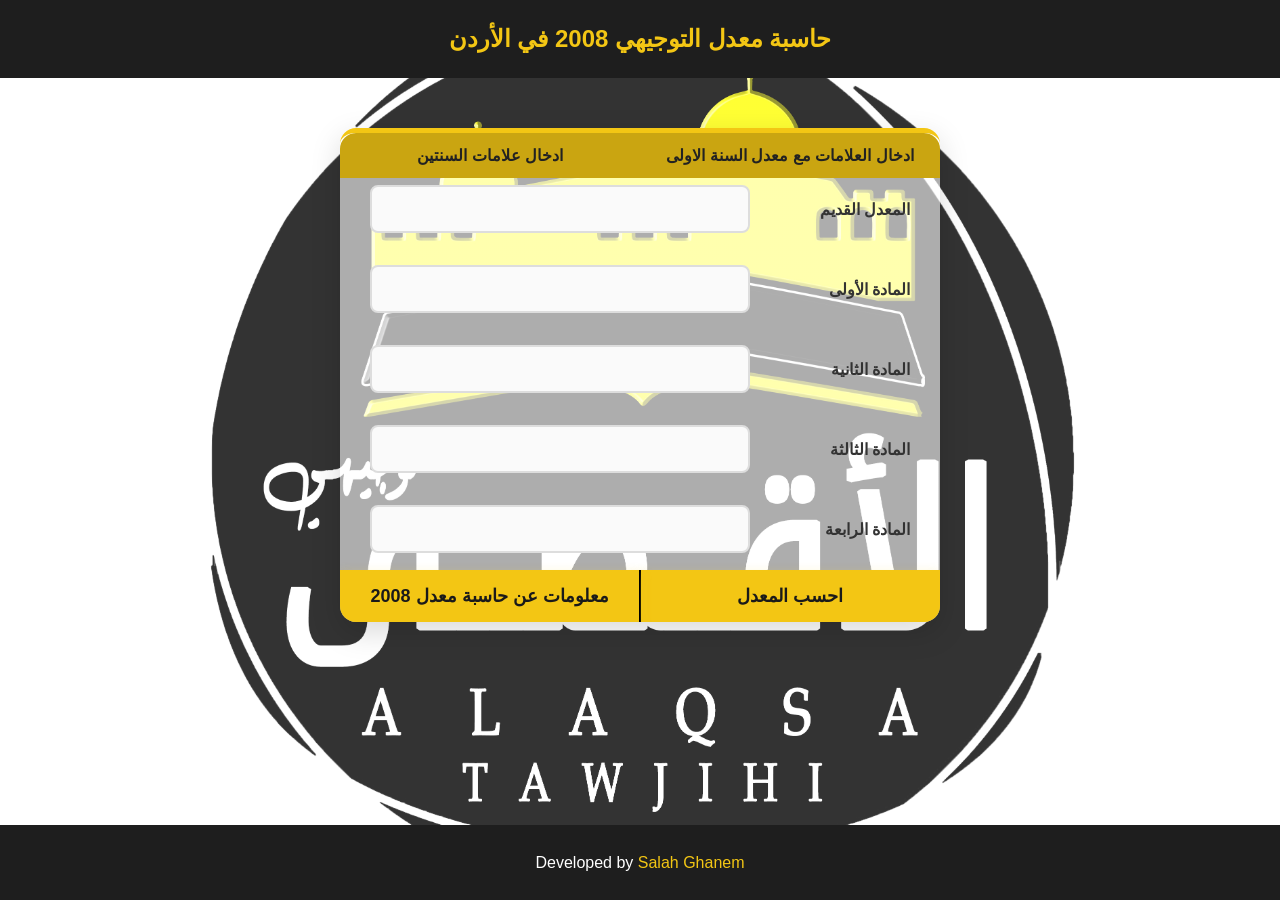
<file: index.html>
<!doctype html>
<html lang="ar" dir="rtl">
  <head>
    <meta charset="UTF-8" />

    <meta name="viewport" content="width=device-width, initial-scale=1.0" />

    <!-- =====================================================
     SEO الأساسي
     ===================================================== -->

    <title>حاسبة معدل التوجيهي 2008 في الأردن | مكتبة الأقصى</title>

    <meta
      name="description"
      content="حاسبة معدل التوجيهي 2008 في الأردن من مكتبة الأقصى. احسب معدل جيل 2008 بسهولة باستخدام المعدل القديم وعلامات المواد واحصل على المعدل النهائي."
    />

    <meta name="author" content="مكتبة الأقصى" />

    <meta name="robots" content="index, follow, max-image-preview:large" />

    <meta name="googlebot" content="index, follow" />

    <meta name="language" content="Arabic" />

    <meta name="theme-color" content="#1e1e1e" />

    <meta http-equiv="content-language" content="ar" />

    <!-- =====================================================
     الرابط الأساسي
     ===================================================== -->

    <link rel="canonical" href="https://alaqsalibrary.github.io/Mark2008/" />

    <!-- =====================================================
     Favicon
     ===================================================== -->

    <link rel="icon" type="image/png" href="src/logo.png" />

    <link rel="apple-touch-icon" href="src/logo.png" />

    <!-- =====================================================
     Open Graph
     ===================================================== -->

    <meta property="og:type" content="website" />

    <meta property="og:locale" content="ar_JO" />

    <meta property="og:site_name" content="مكتبة الأقصى" />

    <meta
      property="og:title"
      content="حاسبة معدل التوجيهي 2008 في الأردن | مكتبة الأقصى"
    />

    <meta
      property="og:description"
      content="احسب معدل جيل 2008 ومعدل التوجيهي في الأردن بسهولة وسرعة باستخدام حاسبة مكتبة الأقصى."
    />

    <meta
      property="og:url"
      content="https://alaqsalibrary.github.io/Mark2008/"
    />

    <meta
      property="og:image"
      content="https://alaqsalibrary.github.io/Mark2008/src/logo.png"
    />

    <meta
      property="og:image:alt"
      content="حاسبة معدل التوجيهي 2008 - مكتبة الأقصى"
    />

    <!-- =====================================================
     Twitter
     ===================================================== -->

    <meta name="twitter:card" content="summary_large_image" />

    <meta name="twitter:title" content="حاسبة معدل التوجيهي 2008 في الأردن" />

    <meta
      name="twitter:description"
      content="حاسبة معدل جيل 2008 من مكتبة الأقصى لحساب المعدل النهائي بسهولة."
    />

    <meta
      name="twitter:image"
      content="https://alaqsalibrary.github.io/Mark2008/src/logo.png"
    />

    <!-- =====================================================
     CSS
     ===================================================== -->

    <link rel="stylesheet" href="css/form.css" />

    <!-- =====================================================
     Structured Data - WebApplication
     ===================================================== -->

    <script type="application/ld+json">
      {
        "@context": "https://schema.org",
        "@type": "WebApplication",
        "name": "حاسبة معدل التوجيهي 2008",
        "alternateName": [
          "حاسبة معدل 2008",
          "حساب معدل جيل 2008",
          "حاسبة معدل التوجيهي",
          "حساب معدل التوجيهي في الأردن"
        ],
        "url": "https://alaqsalibrary.github.io/Mark2008/",
        "description": "حاسبة إلكترونية لحساب معدل التوجيهي وجيل 2008 في الأردن.",
        "applicationCategory": "EducationalApplication",
        "applicationSubCategory": "Grade Calculator",
        "operatingSystem": "All",
        "browserRequirements": "Requires JavaScript",
        "inLanguage": "ar-JO",
        "isAccessibleForFree": true,
        "offers": {
          "@type": "Offer",
          "price": "0",
          "priceCurrency": "JOD"
        },
        "author": {
          "@type": "Organization",
          "name": "مكتبة الأقصى"
        },
        "publisher": {
          "@type": "Organization",
          "name": "مكتبة الأقصى"
        }
      }
    </script>

    <!-- =====================================================
     Structured Data - WebSite
     ===================================================== -->

    <script type="application/ld+json">
      {
        "@context": "https://schema.org",
        "@type": "WebSite",
        "name": "مكتبة الأقصى",
        "url": "https://alaqsalibrary.github.io/",
        "inLanguage": "ar-JO",
        "publisher": {
          "@type": "Organization",
          "name": "مكتبة الأقصى"
        }
      }
    </script>

    <!-- =====================================================
     Structured Data - Organization
     ===================================================== -->

    <script type="application/ld+json">
      {
        "@context": "https://schema.org",
        "@type": "Organization",
        "name": "مكتبة الأقصى",
        "url": "https://alaqsalibrary.github.io/",
        "logo": "https://alaqsalibrary.github.io/Mark2008/src/logo.png"
      }
    </script>

    <!-- =====================================================
     Structured Data - FAQ
     ===================================================== -->

    <script type="application/ld+json">
      {
        "@context": "https://schema.org",
        "@type": "FAQPage",
        "mainEntity": [
          {
            "@type": "Question",
            "name": "ما هي حاسبة معدل 2008؟",
            "acceptedAnswer": {
              "@type": "Answer",
              "text": "حاسبة معدل 2008 هي أداة إلكترونية تساعد طلبة جيل 2008 في الأردن على إدخال العلامات المطلوبة وحساب المعدل النهائي بسهولة."
            }
          },
          {
            "@type": "Question",
            "name": "كيف أحسب معدل التوجيهي 2008؟",
            "acceptedAnswer": {
              "@type": "Answer",
              "text": "يمكن حساب معدل التوجيهي 2008 من خلال إدخال المعدل والعلامات المطلوبة في الحاسبة ثم الضغط على زر احسب المعدل للحصول على النتيجة."
            }
          },
          {
            "@type": "Question",
            "name": "هل حاسبة معدل جيل 2008 مجانية؟",
            "acceptedAnswer": {
              "@type": "Answer",
              "text": "نعم، حاسبة معدل جيل 2008 من مكتبة الأقصى متاحة للاستخدام مجانًا عبر الإنترنت."
            }
          },
          {
            "@type": "Question",
            "name": "هل تعمل حاسبة معدل 2008 على الهاتف؟",
            "acceptedAnswer": {
              "@type": "Answer",
              "text": "نعم، يمكن استخدام حاسبة معدل 2008 من الهاتف أو الحاسوب مباشرة من خلال متصفح الإنترنت."
            }
          }
        ]
      }
    </script>
  </head>

  <body>
    <header>
      <h1>حاسبة معدل التوجيهي 2008 في الأردن</h1>
    </header>

    <!-- =====================================================
   MAIN
   ===================================================== -->

    <main role="main">
      <!-- ===================================================
     الحاسبة الأساسية
     =================================================== -->

      <section class="calculator" aria-label="حاسبة معدل التوجيهي 2008">
        <div class="mark_change">
          <div
            id="with_old"
            role="button"
            tabindex="0"
            aria-label="حساب المعدل باستخدام معدل السنة الأولى"
          >
            <h2>ادخال العلامات مع معدل السنة الاولى</h2>
          </div>

          <div
            id="without_old"
            role="button"
            tabindex="0"
            aria-label="حساب المعدل باستخدام علامات السنتين"
          >
            <h2>ادخال علامات السنتين</h2>
          </div>
        </div>

        <!-- =================================================
       النموذج الأول
       ================================================= -->

        <div id="form-container">
          <div class="row">
            <label for="old"> المعدل القديم </label>

            <input
              type="number"
              id="old"
              aria-label="المعدل القديم"
              inputmode="numeric"
              min="0"
              max="30"
              step="1"
              autocomplete="off"
              class="inputNumber"
            />
          </div>

          <div class="row">
            <label for="nu1"> المادة الأولى </label>

            <input
              type="number"
              id="nu1"
              aria-label="المادة الأولى"
              inputmode="numeric"
              min="0"
              max="175"
              step="1"
              autocomplete="off"
              class="inputNumber"
            />
          </div>

          <div class="row">
            <label for="nu2"> المادة الثانية </label>

            <input
              type="number"
              id="nu2"
              aria-label="المادة الثانية"
              inputmode="numeric"
              min="0"
              max="175"
              step="1"
              autocomplete="off"
              class="inputNumber"
            />
          </div>

          <div class="row">
            <label for="nu3"> المادة الثالثة </label>

            <input
              type="number"
              id="nu3"
              aria-label="المادة الثالثة"
              inputmode="numeric"
              min="0"
              max="175"
              step="1"
              autocomplete="off"
              class="inputNumber"
            />
          </div>

          <div class="row">
            <label for="nu4"> المادة الرابعة </label>

            <input
              type="number"
              id="nu4"
              aria-label="المادة الرابعة"
              inputmode="numeric"
              min="0"
              max="175"
              step="1"
              autocomplete="off"
              class="inputNumber"
            />
          </div>
        </div>

        <!-- =================================================
       نموذج السنتين
       ================================================= -->

        <div id="form-with">
          <div class="first">
            <h3>علامات السنة الاولى</h3>

            <div class="row1">
              <label for="n14"> دين </label>

              <input
                type="number"
                id="n14"
                aria-label="علامة التربية الإسلامية"
                inputmode="numeric"
                min="0"
                max="60"
                step="1"
                autocomplete="off"
              />
            </div>

            <div class="row1">
              <label for="n13"> عربي </label>

              <input
                type="number"
                id="n13"
                aria-label="علامة اللغة العربية"
                inputmode="numeric"
                min="0"
                max="100"
                step="1"
                autocomplete="off"
              />
            </div>

            <div class="row1">
              <label for="n11"> تاريخ </label>

              <input
                type="number"
                id="n11"
                aria-label="علامة تاريخ الأردن"
                inputmode="numeric"
                min="0"
                max="40"
                step="1"
                autocomplete="off"
              />
            </div>

            <div class="row1">
              <label for="n12"> انجليزي </label>

              <input
                type="number"
                id="n12"
                aria-label="علامة اللغة الإنجليزية"
                inputmode="numeric"
                min="0"
                max="100"
                step="1"
                autocomplete="off"
              />
            </div>
          </div>

          <div class="second">
            <h3>علامات السنة الثانية</h3>

            <div class="row1">
              <label for="n21"> مادة 1 </label>

              <input
                type="number"
                id="n21"
                aria-label="العلامة الأولى للسنة الثانية"
                inputmode="numeric"
                min="0"
                max="175"
                step="1"
                autocomplete="off"
              />
            </div>

            <div class="row1">
              <label for="n22"> مادة 2 </label>

              <input
                type="number"
                id="n22"
                aria-label="العلامة الثانية للسنة الثانية"
                inputmode="numeric"
                min="0"
                max="175"
                step="1"
                autocomplete="off"
              />
            </div>

            <div class="row1">
              <label for="n23"> مادة 3 </label>

              <input
                type="number"
                id="n23"
                aria-label="العلامة الثالثة للسنة الثانية"
                inputmode="numeric"
                min="0"
                max="175"
                step="1"
                autocomplete="off"
              />
            </div>

            <div class="row1">
              <label for="n24"> مادة 4 </label>

              <input
                type="number"
                id="n24"
                aria-label="العلامة الرابعة للسنة الثانية"
                inputmode="numeric"
                min="0"
                max="175"
                step="1"
                autocomplete="off"
              />
            </div>
          </div>
        </div>

        <!-- =================================================
       أزرار الحساب
       ================================================= -->

        <div class="btn-container">
          <button id="calcBtn" type="button">احسب المعدل</button>

          <button id="calcBtn1" type="button">احسب المعدل</button>

          <button
            id="seoInfoBtn"
            class="seo-info-btn"
            type="button"
            aria-haspopup="dialog"
            aria-controls="seoModal"
            aria-expanded="false"
          >
            معلومات عن حاسبة معدل 2008
          </button>
        </div>
      </section>

      <!-- ===================================================
     Overlay نتيجة الحساب
     =================================================== -->

      <div id="overlay" aria-hidden="true"></div>

      <!-- ===================================================
     Result
     =================================================== -->

      <section
        id="resultBox"
        role="dialog"
        aria-modal="true"
        aria-labelledby="resultTitle"
      >
        <button
          class="closeResult"
          onclick="closeResult()"
          type="button"
          aria-label="إغلاق نتيجة الحساب"
        >
          ×
        </button>

        <h2 id="resultTitle">نتيجة الاحتساب</h2>

        <p>
          المعدل القديم (30%) :
          <span id="oldResult"></span>
        </p>

        <p>
          المادة الأولى (17.5%) :
          <span id="r1"></span>
        </p>

        <p>
          المادة الثانية (17.5%) :
          <span id="r2"></span>
        </p>

        <p>
          المادة الثالثة (17.5%) :
          <span id="r3"></span>
        </p>

        <p>
          المادة الرابعة (17.5%) :
          <span id="r4"></span>
        </p>

        <hr />

        <h3>
          المعدل النهائي :
          <span id="finalResult"></span>
        </h3>
      </section>
    </main>

    <!-- =====================================================
   FOOTER
   ===================================================== -->

    <footer>
      <div class="footer-container">
        <div>
          Developed by

          <a
            href="https://salahghanem.github.io/portfolio/html/arabic.html"
            target="_blank"
            rel="author noopener"
          >
            Salah Ghanem
          </a>
        </div>
      </div>
    </footer>

    <!-- =====================================================
   SEO POPUP
   ===================================================== -->

    <div
      id="seoModal"
      class="seo-modal"
      role="dialog"
      aria-modal="true"
      aria-hidden="true"
      aria-labelledby="seoModalTitle"
    >
      <div id="seoModalOverlay" class="seo-modal-overlay"></div>

      <div class="seo-modal-content">
        <button
          id="seoModalClose"
          class="seo-modal-close"
          type="button"
          aria-label="إغلاق معلومات حاسبة معدل 2008"
        >
          ×
        </button>

        <article class="seo-modal-article">
          <h2 id="seoModalTitle">حاسبة معدل التوجيهي 2008 في الأردن</h2>

          <p>
            حاسبة معدل 2008 من مكتبة الأقصى هي أداة إلكترونية تساعد طلبة جيل
            2008 في الأردن على حساب معدل التوجيهي بسهولة وسرعة.
          </p>

          <h3>حاسبة معدل جيل 2008</h3>

          <p>
            تساعدك حاسبة معدل جيل 2008 على إدخال المعدل القديم وعلامات المواد
            المطلوبة والحصول على المعدل النهائي بطريقة سهلة وواضحة من الهاتف أو
            الحاسوب.
          </p>

          <h3>حساب معدل التوجيهي 2008</h3>

          <p>
            تم تصميم هذه الحاسبة لمساعدة طلبة الثانوية العامة في الأردن على حساب
            معدلهم باستخدام البيانات المطلوبة في نموذج الاحتساب.
          </p>

          <h3>كيفية استخدام حاسبة معدل 2008</h3>

          <ol>
            <li>اختر طريقة الاحتساب المناسبة.</li>

            <li>أدخل المعدل القديم أو العلامات المطلوبة.</li>

            <li>أدخل علامات المواد في الحقول المخصصة.</li>

            <li>اضغط على زر "احسب المعدل".</li>

            <li>ستظهر نتيجة الاحتساب والمعدل النهائي.</li>
          </ol>

          <h3>الأسئلة الشائعة حول حاسبة معدل 2008</h3>

          <div class="seo-modal-faq">
            <details>
              <summary>ما هي حاسبة معدل 2008؟</summary>

              <p>
                حاسبة معدل 2008 هي أداة إلكترونية تساعد طلبة جيل 2008 في الأردن
                على إدخال العلامات المطلوبة وحساب المعدل النهائي بسهولة.
              </p>
            </details>

            <details>
              <summary>كيف أحسب معدل التوجيهي 2008؟</summary>

              <p>
                أدخل البيانات والعلامات المطلوبة في الحاسبة ثم اضغط على زر "احسب
                المعدل" للحصول على النتيجة.
              </p>
            </details>

            <details>
              <summary>هل حاسبة معدل جيل 2008 مجانية؟</summary>

              <p>
                نعم، حاسبة معدل جيل 2008 من مكتبة الأقصى متاحة للاستخدام مجانًا
                عبر الإنترنت.
              </p>
            </details>

            <details>
              <summary>هل تعمل حاسبة معدل 2008 على الهاتف؟</summary>

              <p>
                نعم، يمكن استخدام الحاسبة على الهاتف أو الحاسوب من خلال متصفح
                الإنترنت.
              </p>
            </details>
          </div>

          <p class="seo-source-note">
            حاسبة معدل التوجيهي 2008 مقدمة من مكتبة الأقصى لمساعدة الطلبة على
            حساب المعدل إلكترونيًا.
          </p>
        </article>
      </div>
    </div>

    <!-- =====================================================
   JavaScript
   ===================================================== -->

    <script src="js/script.js"></script>
  </body>
</html>
</file>
<file: css/form.css>
* {
  box-sizing: border-box;
  font-family: "Tahoma", sans-serif;
}

html {
  height: 100%;
}

body {
  background:
    linear-gradient(rgba(255, 255, 255, 0.2), rgba(255, 255, 255, 0.2)),
    url("../src/logo.png") no-repeat center center fixed;

  background-size: contain;

  margin: 0;

  padding: 0;

  direction: rtl;

  color: #222222;

  min-height: 100vh;

  display: flex;

  flex-direction: column;
}

/* =========================================================
   HEADER
   ========================================================= */

header {
  display: flex;

  justify-content: center;

  align-items: center;

  width: 100%;

  background: #1e1e1e;

  color: #f3c614;

  padding: 20px;

  font-weight: bold;

  text-align: center;

  flex-shrink: 0;
}

header h1 {
  text-align: center;

  background: transparent;

  color: #f3c614;

  padding: 0;

  border-radius: 0;

  margin: 0;

  font-size: 24px;

  box-shadow: none;

  line-height: 1.6;
}

/* =========================================================
   MAIN
   ========================================================= */

main {
  flex: 1 0 auto;

  width: 100%;
}

/* =========================================================
   حاوية الحاسبة
   ========================================================= */

.calculator {
  width: 90%;

  max-width: 600px;

  margin: 50px auto;

  background: rgba(255, 255, 255, 0.6);

  border-radius: 16px;

  border-top: 5px solid #f3c614;

  box-shadow: 0 10px 30px rgba(0, 0, 0, 0.15);

  overflow: hidden;
}

/* =========================================================
   العناوين
   ========================================================= */

h1 {
  text-align: center;

  background: #1e1e1e;

  color: #f3c614;

  padding: 18px;

  border-radius: 10px;

  margin-top: 0;

  font-size: 24px;

  box-shadow: 0 4px 10px rgba(0, 0, 0, 0.1);
}

h3 {
  margin-top: 7px;

  margin-bottom: 7px;
}

/* =========================================================
   FORM
   ========================================================= */

#form-container {
  display: flex;

  flex-direction: column;

  gap: 18px;

  padding-bottom: 10px;
}

.row {
  display: flex;
  flex-direction: row;
  align-items: center;

  justify-content: center;

  gap: 10px;

  margin-left: 30px;

  margin-right: 30px;

  margin-top: 7px;

  margin-bottom: 7px;
  width: calc(100% - 60px);
}

.row label {
  width: 150px;

  font-weight: bold;

  color: #333333;

  font-size: 16px;
}

/* =========================================================
   INPUT
   ========================================================= */

input {
  flex: 1;

  height: 48px;

  border: 2px solid #dddddd;

  border-radius: 8px;

  padding: 10px 15px;

  font-size: 16px;

  transition:
    border-color 0.3s ease,
    background 0.3s ease,
    box-shadow 0.3s ease;

  background: #fafafa;

  min-width: 0;
}

input:focus {
  outline: none;

  border-color: #f3c614;

  background: #ffffff;

  box-shadow: 0 0 8px rgba(243, 198, 20, 0.3);
}

/* =========================================================
   إزالة أسهم Input Number
   ========================================================= */

/* Chrome / Edge / Safari / Opera */

input[type="number"]::-webkit-inner-spin-button,
input[type="number"]::-webkit-outer-spin-button {
  -webkit-appearance: none;

  appearance: none;

  margin: 0;
}

/* Firefox */

input[type="number"] {
  -moz-appearance: textfield;

  appearance: textfield;
}

/* =========================================================
   الأزرار الأساسية
   ========================================================= */

button {
  height: 52px;

  background: #f3c614;

  color: #1a1a1a;

  border: none;

  border-radius: 10px;

  font-size: 18px;

  font-weight: bold;

  cursor: pointer;

  transition:
    background 0.3s ease,
    color 0.3s ease,
    transform 0.3s ease,
    box-shadow 0.3s ease;

  box-shadow: 0 4px 12px rgba(243, 198, 20, 0.3);

  width: 100%;
}

button:hover {
  background: #1e1e1e;

  color: #f3c614;

  transform: translateY(-2px);

  box-shadow: 0 6px 15px rgba(0, 0, 0, 0.2);
}

/* =========================================================
   حاوية الأزرار
   ========================================================= */

.btn-container {
  display: flex;

  justify-content: center;

  align-items: center;

  flex-direction: row;

  width: 100%;
}

.btn-container > button {
  flex: 1;

  min-width: 0;
}

#calcBtn,
#calcBtn1 {
  border-left: 1px solid #000000;

  border-top-left-radius: 0;

  border-top-right-radius: 0;

  border-bottom-left-radius: 0;
}

/* =========================================================
   نتيجة الحساب
   ========================================================= */

#overlay {
  display: none;

  position: fixed;

  top: 0;

  left: 0;

  width: 100%;

  height: 100%;

  background: rgba(0, 0, 0, 0.75);

  backdrop-filter: blur(3px);

  z-index: 9998;
}

#resultBox {
  display: none;

  position: fixed;

  top: 50%;

  left: 50%;

  transform: translate(-50%, -50%);

  width: 90%;

  max-width: 500px;

  max-height: 90vh;

  overflow-y: auto;

  background: #ffffff;

  border: 3px solid #f3c614;

  border-radius: 20px;

  padding: 30px;

  z-index: 9999;

  box-shadow: 0 15px 40px rgba(0, 0, 0, 0.4);

  animation: show 0.3s cubic-bezier(0.18, 0.89, 0.32, 1.28);
}

#resultBox h2 {
  text-align: center;

  background: #1e1e1e;

  color: #f3c614;

  padding: 15px;

  border-radius: 10px;

  margin-top: 0;
}

#resultBox p {
  font-size: 18px;

  color: #333333;

  padding: 10px 5px;

  border-bottom: 1px dashed #eeeeee;

  margin: 0;

  display: flex;

  justify-content: space-between;

  gap: 10px;
}

#resultBox span {
  font-weight: bold;

  color: #1a1a1a;
}

#resultBox h3 {
  text-align: center;

  background: #f3c614;

  color: #1a1a1a;

  padding: 15px;

  border-radius: 10px;

  font-size: 22px;

  margin-bottom: 0;
}

/* =========================================================
   زر إغلاق النتيجة
   ========================================================= */

.closeResult {
  position: absolute;

  left: 15px;

  top: 15px;

  width: 38px;

  height: 38px;

  border-radius: 50%;

  background: #1e1e1e;

  color: #f3c614;

  font-size: 22px;

  line-height: 1;

  display: flex;

  align-items: center;

  justify-content: center;

  padding: 0;

  box-shadow: none;
}

.closeResult:hover {
  background: #e74c3c;

  color: #ffffff;

  transform: none;

  box-shadow: none;
}

/* =========================================================
   Animation
   ========================================================= */

@keyframes show {
  from {
    opacity: 0;

    transform: translate(-50%, -60%) scale(0.8);
  }

  to {
    opacity: 1;

    transform: translate(-50%, -50%) scale(1);
  }
}

/* =========================================================
   Footer
   ========================================================= */

footer {
  background: #1e1e1e;

  color: #ffffff;

  padding: 15px;

  flex-shrink: 0;

  margin-top: auto;
}

/* .footer-container {
  display: flex;

  justify-content: center;

  align-items: center;

  width: 100%;

  min-height: 45px;
  position: fixed;
  bottom: 0;
}

.footer-container > div {
  padding-right: 10px;

  padding-left: 10px;
  position: fixed;
  bottom: 0;
} */
footer {
  background: #1e1e1e;
  color: #ffffff;
  padding: 15px;
  flex-shrink: 0;
  margin-top: auto;
}

.footer-container {
  display: flex;
  justify-content: center;
  align-items: center;
  width: 100%;
  min-height: 45px;
}

.footer-container > div {
  padding-right: 10px;
  padding-left: 10px;
}
footer a {
  color: #f3c614;

  text-decoration: none;
}

footer a:hover {
  text-decoration: underline;
}

/* =========================================================
   طريقة الحساب
   ========================================================= */

.mark_change {
  display: flex;

  width: 100%;
}

.mark_change > div {
  height: 5vh;

  min-height: 45px;

  flex: 1;

  display: flex;

  justify-content: center;

  align-items: center;

  background-color: #caa511;

  transition:
    background-color 0.2s ease,
    font-size 0.2s ease;
}

.mark_change > div:hover {
  font-size: 1.2em;

  background-color: #b69510;

  cursor: pointer;
}

.mark_change > div h2 {
  margin: 0;

  font-size: 16px;
}

#with_old {
  border-top-right-radius: 16px;
}

#without_old {
  border-top-left-radius: 16px;
}

/* =========================================================
   نموذج السنتين
   ========================================================= */

#form-with {
  display: none;

  flex-direction: row;

  gap: 0;

  width: 100%;
}

#form-with > div {
  display: flex;

  flex-direction: column;

  gap: 18px;

  margin-top: 10px;

  margin-bottom: 10px;

  width: 50%;

  align-items: center;
}

#form-with > div > div > input {
  width: 100%;
}

.first {
  border-left: 1px solid #000000;
}

.second {
  border-right: 1px solid #000000;
}

.row1 {
  display: flex;

  align-items: center;

  gap: 15px;

  margin-left: 30px;

  margin-right: 30px;

  margin-top: 15px;

  width: calc(100% - 60px);
}

.row1 label {
  width: 27%;

  font-weight: bold;

  color: #333333;

  font-size: 16px;

  flex-shrink: 0;
}

.row1 input {
  min-width: 0;
}

#calcBtn1 {
  display: none;
}

/* =========================================================
   SEO BUTTON
   ========================================================= */

.seo-info-btn {
  border-right: 1px solid #000000;

  border-top-left-radius: 0;

  border-top-right-radius: 0;

  border-bottom-right-radius: 0;
}

/* =========================================================
   SEO MODAL
   مستقل عن Layout الصفحة
   ========================================================= */

.seo-modal {
  position: fixed;

  inset: 0;

  width: 100%;

  height: 100%;

  display: none;

  align-items: center;

  justify-content: center;

  direction: rtl;

  z-index: 100000;
}

.seo-modal.active {
  display: flex;
}

/* =========================================================
   خلفية Popup
   ========================================================= */

.seo-modal-overlay {
  position: absolute;

  inset: 0;

  width: 100%;

  height: 100%;

  background: rgba(0, 0, 0, 0.75);

  backdrop-filter: blur(4px);
}

/* =========================================================
   صندوق Popup
   ========================================================= */

.seo-modal-content {
  position: relative;

  z-index: 2;

  width: min(900px, calc(100% - 30px));

  max-height: 85vh;

  overflow-y: auto;

  padding: 35px 30px;

  background: #ffffff;

  border-top: 5px solid #f3c614;

  border-radius: 16px;

  box-shadow: 0 20px 60px rgba(0, 0, 0, 0.35);

  animation: seoModalOpen 0.25s ease;
}

/* =========================================================
   Animation Popup
   ========================================================= */

@keyframes seoModalOpen {
  from {
    opacity: 0;

    transform: translateY(25px) scale(0.97);
  }

  to {
    opacity: 1;

    transform: translateY(0) scale(1);
  }
}

/* =========================================================
   زر إغلاق SEO
   ========================================================= */

.seo-modal-close {
  position: absolute;

  top: 10px;

  left: 12px;

  width: 38px;

  height: 38px;

  margin: 0;

  padding: 0;

  background: #1e1e1e;

  color: #f3c614;

  border-radius: 50%;

  border: none;

  box-shadow: none;

  font-family: Arial, sans-serif;

  font-size: 28px;

  line-height: 38px;

  cursor: pointer;
}

.seo-modal-close:hover {
  background: #e74c3c;

  color: #ffffff;

  transform: none;

  box-shadow: none;
}

/* =========================================================
   محتوى SEO
   ========================================================= */

.seo-modal-article {
  width: 100%;

  text-align: right;

  color: #222222;
}

.seo-modal-article h2 {
  margin: 0 45px 20px 0;

  padding: 0;

  background: transparent;

  color: #1e1e1e;

  border-radius: 0;

  box-shadow: none;

  font-size: 27px;

  line-height: 1.6;

  text-align: right;
}

.seo-modal-article h3 {
  margin: 28px 0 12px;

  padding: 0;

  color: #1e1e1e;

  font-size: 20px;

  line-height: 1.6;
}

.seo-modal-article p {
  margin: 0 0 16px;

  padding: 0;

  font-size: 16px;

  line-height: 2;
}

.seo-modal-article ol {
  margin: 10px 0 20px;

  padding-right: 25px;

  line-height: 2;

  font-size: 16px;
}

/* =========================================================
   FAQ
   ========================================================= */

.seo-modal-faq {
  width: 100%;

  margin-top: 10px;
}

.seo-modal-faq details {
  margin: 8px 0;

  border-bottom: 1px solid #dddddd;
}

.seo-modal-faq summary {
  padding: 12px 0;

  cursor: pointer;

  font-size: 16px;

  font-weight: bold;

  line-height: 1.8;
}

.seo-modal-faq details p {
  margin: 0;

  padding: 0 0 14px;

  font-size: 15px;

  line-height: 1.9;
}

.seo-source-note {
  margin-top: 25px !important;

  padding-top: 15px !important;

  border-top: 1px solid #eeeeee;

  font-size: 14px !important;

  color: #666666;
}

/* =========================================================
   Responsive
   ========================================================= */
@media (max-width: 600px) {
  .row1 {
    /* display: flex;
    align-items: center; */
    gap: 15px;
    margin-left: 0px;
    margin-right: 0px;
    margin-top: 15px;
    width: calc(100% - 60px);
    /* background-color: #000000; */
  }
}

/* @media (max-width: 600px) {
  header {
    padding: 15px;
  }

  header h1 {
    font-size: 20px;
  }

  .calculator {
    width: 94%;

    margin: 30px auto;
  }

  .row {
    flex-direction: column;

    align-items: stretch;

    gap: 8px;

    margin-left: 20px;

    margin-right: 20px;
  }

  .row label {
    width: 100%;
  }

  body {
    background-size: 300px;
  }

  input {
    width: 100%;

    flex: none;
  }

  #form-with {
    flex-direction: column;
  }

  #form-with > div {
    width: 100%;
  }

  .first {
    border-left: none;

    border-bottom: 1px solid #000000;

    padding-bottom: 15px;
  }

  .second {
    border-right: none;
  }

  .row1 {
    flex-direction: column;

    align-items: stretch;

    gap: 8px;

    width: calc(100% - 40px);

    margin-left: 20px;

    margin-right: 20px;
  }

  .row1 label {
    width: 100%;
  }

  .row1 input {
    width: 100%;
  }

  .btn-container {
    flex-direction: row;
  }

  .btn-container > button {
    font-size: 14px;
  }

  #resultBox {
    width: calc(100% - 20px);

    padding: 25px 15px;
  }

  #resultBox p {
    font-size: 15px;
  }

  #resultBox h3 {
    font-size: 19px;
  }

  .seo-modal-content {
    width: calc(100% - 16px);

    max-height: 90vh;

    padding: 30px 15px 20px;

    border-radius: 12px;
  }

  .seo-modal-article h2 {
    margin-right: 35px;

    font-size: 21px;
  }

  .seo-modal-article h3 {
    font-size: 18px;
  }

  .seo-modal-article p {
    font-size: 14px;

    line-height: 1.9;
  }

  .seo-modal-article ol {
    font-size: 14px;

    line-height: 1.9;
  }

  .seo-modal-faq summary {
    font-size: 14px;
  }
} */

/* =========================================================
   هواتف صغيرة جدًا
   ========================================================= */

/* @media (max-width: 380px) {
  .calculator {
    width: 94%;
  }

  header h1 {
    font-size: 19px;
  }

  .mark_change > div h2 {
    font-size: 14px;
  }

  .btn-container > button {
    font-size: 12px;
  }

  .seo-info-btn {
    min-width: 0;

    font-size: 12px;
  }
} */
/* .inputNumber {
  width: 10px;
  margin-left: 10px;
} */
</file>
